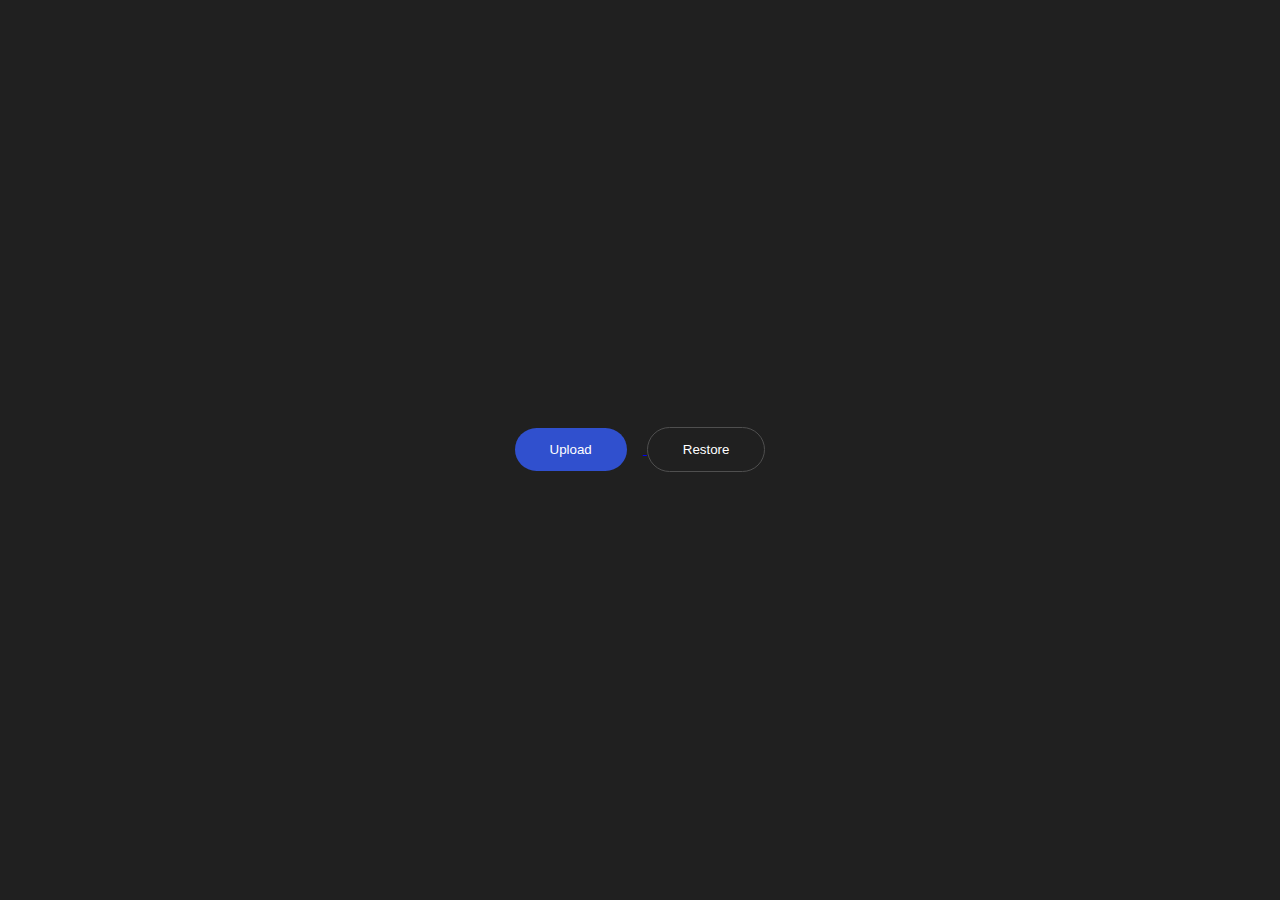
<file: index.html>
<!DOCTYPE html>
<html lang="en">
<head>
    <meta charset="UTF-8"/>
    <meta http-equiv="X-UA-Compatible" content="IE=edge"/>
    <meta name="viewport" content="width=device-width, initial-scale=1.0"/>
    <link rel="icon" href="../static/" type="image"/>

    <title>Secure Shared File Storage using Hybrid Cryptography</title>
    <link
            rel="stylesheet"
            type="text/css"
            href="../static/styles/styles.css"
    />
</head>
<body class="cont">
    <div>
        <div>
            <a href="upload"
            >
                <button
                        class="primary_btn"
                >
                    Upload
                </button>
            </a
            >

            <a href="download"
            >
                <button
                        class="secondary_btn"
                >
                    Restore
                </button>
            </a
            >
            <br/>
        </div>
    </div>
</body>
</html>
</file>
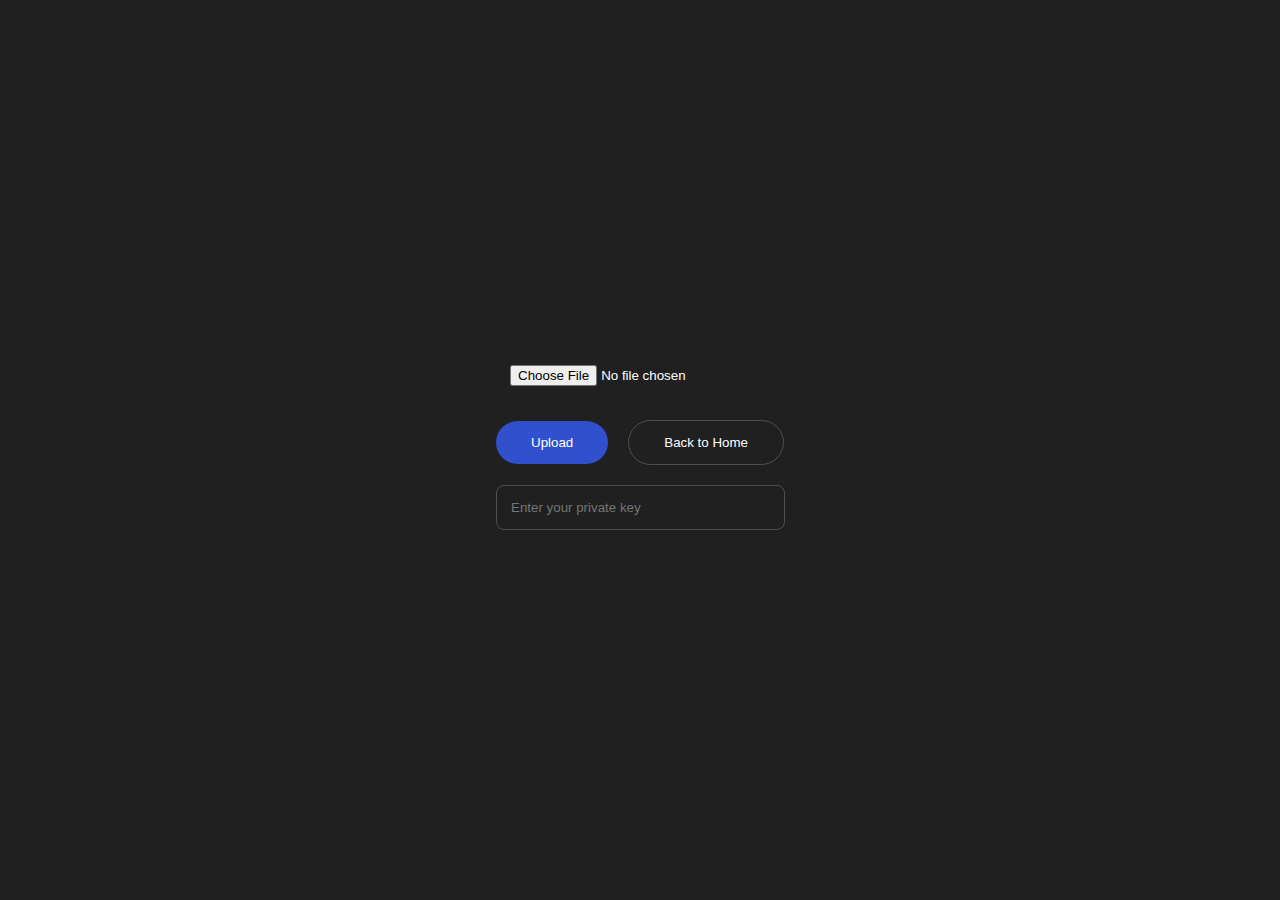
<file: templates/download.html>
<!DOCTYPE html>
<html lang="en">
<head>
    <meta charset="UTF-8"/>
    <meta http-equiv="X-UA-Compatible" content="IE=edge"/>
    <meta name="viewport" content="width=device-width, initial-scale=1.0"/>
    <link rel="icon" href="../static/" type="image"/>

    <title>Secure Shared File Storage using Hybrid Cryptography</title>
    <link
      rel="stylesheet"
      type="text/css"
      href="../static/styles/styles.css"
    />
</head>
<body
        class="cont"
>
<div

>
    <div>
        <form
                action="/download_data"
                method="POST"
                enctype="multipart/form-data"
                style="width:fit-content;"
        >
            <input type="file" name="file" required class="fileInput" style="border: none;"/>
            <div>
                <button
                        type="submit"
                        class="primary_btn"
                >
                    Upload
                </button>
                <a href="/home"
                >
                    <button
                            type="button"
                            class="secondary_btn"
                    >
                        Back to Home
                    </button>
                </a
                >
            </div>
            <input placeholder="Enter your private key" class="fileInput" type="text" id="key" name="privateKey"/>
        </form>
        <br/>
    </div>
</div>
</body>
</html>
</file>
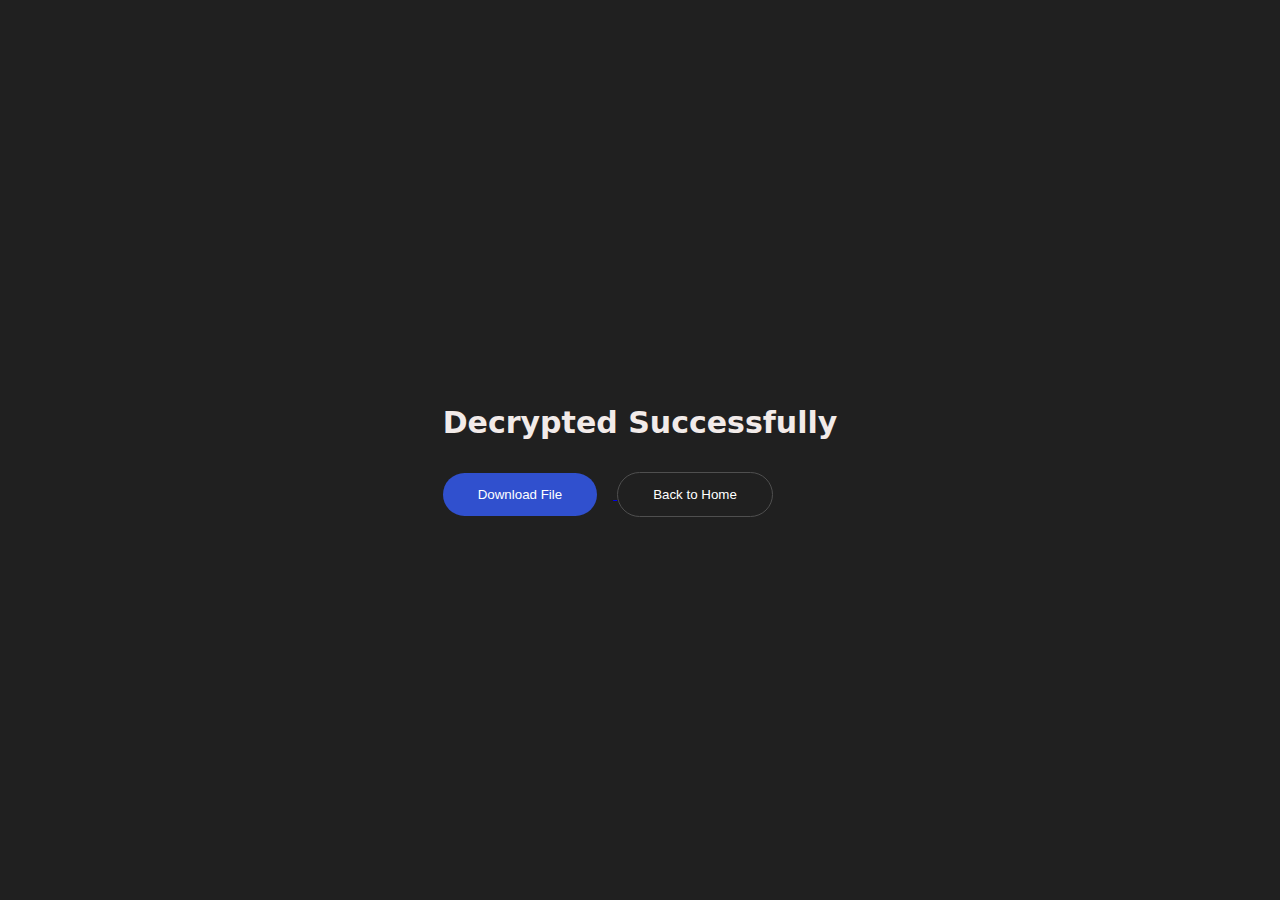
<file: templates/restore_success.html>
<!DOCTYPE html>
<html lang="en">
  <head>
    <meta charset="UTF-8" />
    <meta http-equiv="X-UA-Compatible" content="IE=edge" />
    <meta name="viewport" content="width=device-width, initial-scale=1.0" />
    <link rel="icon" href="../static/CRITSECURRA.svg" type="image" />
    <link
      rel="stylesheet"
      type="text/css"
      href="../static/styles/styles.css"
    />
    <title>Secure Shared File Storage using Hybrid Cryptography</title>
  </head>
  <body class="cont">
    <div>
      <div class="m-10 sm:mx-20 lg:mx-40">
        <h2 class="successTitle">
          Decrypted Successfully
        </h2>
        <a href="/return-file"
          ><button class="primary_btn">Download File</button>
        </a>
        <a href="/home"><button class="secondary_btn">Back to Home</button></a>
      </div>
    </div>
  </body>
</html>
</file>
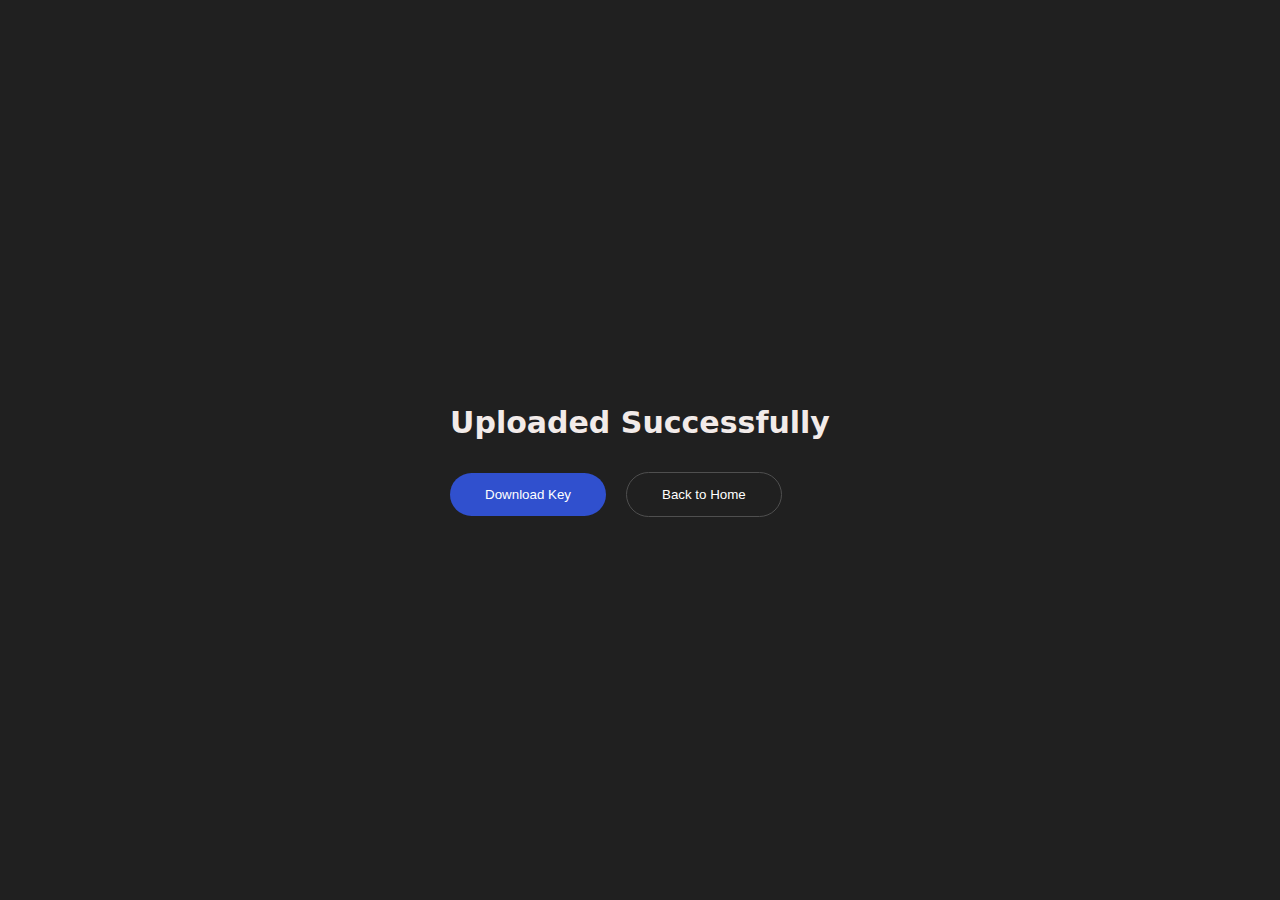
<file: templates/success.html>
<!DOCTYPE html>
<html lang="en">
  <head>
    <meta charset="UTF-8" />
    <meta http-equiv="X-UA-Compatible" content="IE=edge" />
    <meta name="viewport" content="width=device-width, initial-scale=1.0" />
    <link rel="icon" href="../static/" type="image" />
    <title>Secure Shared File Storage using Hybrid Cryptography</title>
    <link
      rel="stylesheet"
      type="text/css"
      href="../static/styles/styles.css"
    />
  </head>
  <body
    class="cont"
  >
    <div
      
    >
        <h2 class="successTitle">Uploaded Successfully</h2>
              <a href="/return-key"
                ><button
                class="primary_btn"
                >
                  Download Key
                </button></a
              >
              <a href="/home"
                ><button
                class="secondary_btn"
                >
                  Back to Home
                </button></a
              >
      </div>
    </div>
  </body>
</html>
</file>
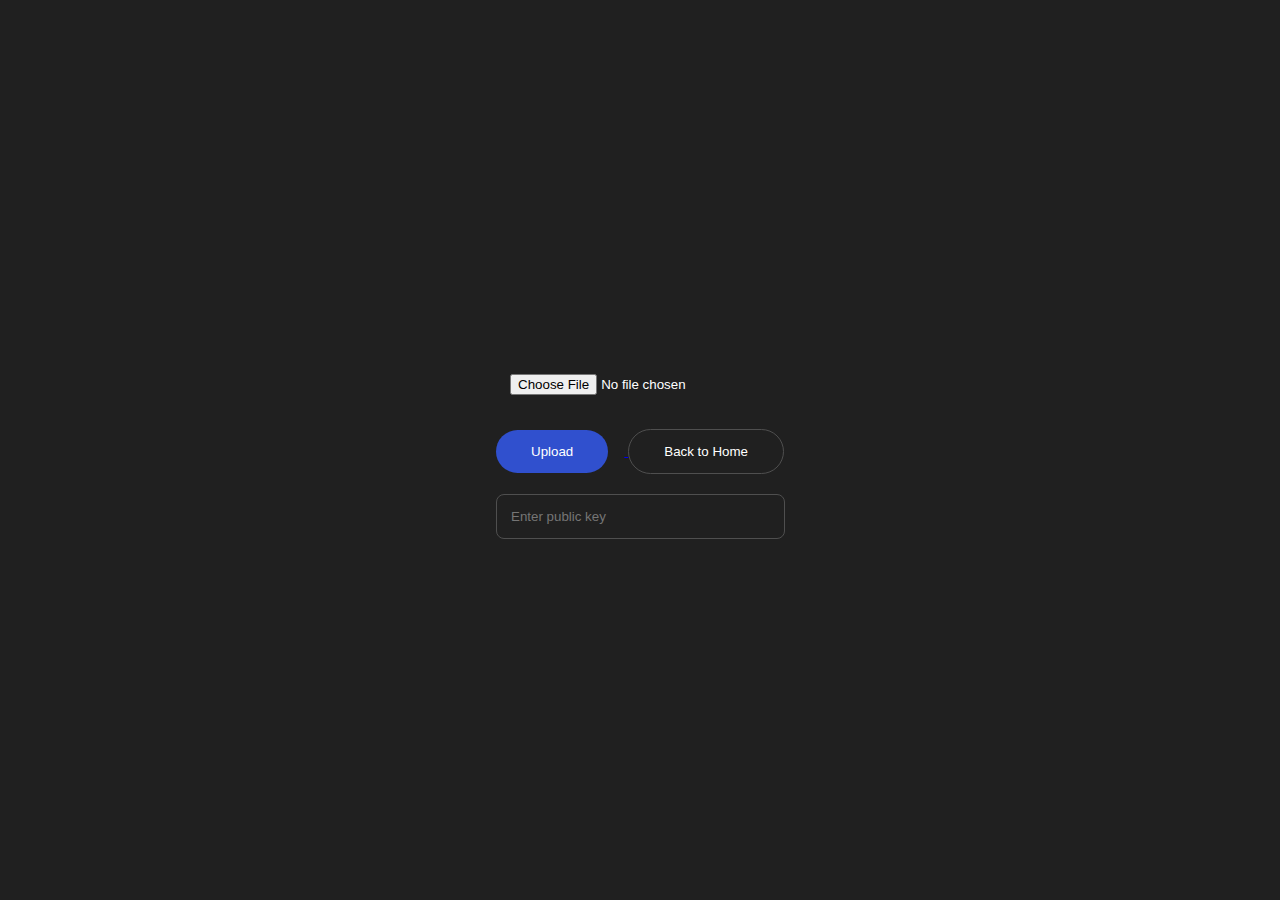
<file: templates/upload.html>
<!DOCTYPE html>
<html lang="en">
<head>
    <meta charset="UTF-8"/>
    <meta http-equiv="X-UA-Compatible" content="IE=edge"/>
    <meta name="viewport" content="width=device-width, initial-scale=1.0"/>
    <link rel="icon" href="../static/" type="image"/>
    <title>Secure Shared File Storage using Hybrid Cryptography</title>
    <link
      rel="stylesheet"
      type="text/css"
      href="../static/styles/styles.css"
    />
</head>
<body class="cont">
<div>
    <div>
        <form action="/data" method="POST" enctype="multipart/form-data">
            <input
                    type="file"
                    name="file"
                    required
                    class="fileInput"
                    style="border: none"
            />
            <div>
                <a href="upload"
                >
                    <button type="submit" class="primary_btn">Upload</button>
                </a
                >
                <a href="/home"
                >
                    <button type="button" class="secondary_btn">
                        Back to Home
                    </button>
                </a
                >
            </div>
            <input placeholder="Enter public key" class="fileInput" type="text" id="key" name="publicKey"/>
        </form>
    </div>
</div>
</body>
</html>
</file>
<file: static/styles/styles.css>
.cont{
    display: flex;
    justify-content: center;
    align-items: center;
    background-color: #202020;
    color: #f2ebe9;
    height: 98vh;
    box-sizing: border-box;
}


.primary_btn{
    background-color:#3050CE ;
    color: white;
    border-radius: 50px;
    padding: 14px 35px;
    cursor: pointer;
    margin-right: 16px;
    border: none;
}

.secondary_btn{
    background-color: transparent;
    color: white;
    border-radius: 50px;
    padding: 14px 35px;
    cursor: pointer;
    border: 1px solid #4F4F4F;

}
.fileInput{
    margin-bottom: 20px;
    margin-top: 20px;
    border-radius: 8px;
    padding: 14px;
    width: 90%;
    background-color: transparent;
    border: 1px solid #4F4F4F;
    color: white;
}
.successTitle{
    text-align: center;
    margin-bottom: 2rem;
    font-size: 1.875rem;
    font-weight: 600;
    font-family: system-ui,-apple-system,BlinkMacSystemFont,"Segoe UI",Roboto,"Helvetica Neue",Arial,"Noto Sans",sans-serif,"Apple Color Emoji","Segoe UI Emoji","Segoe UI Symbol","Noto Color Emoji";
}
</file>
